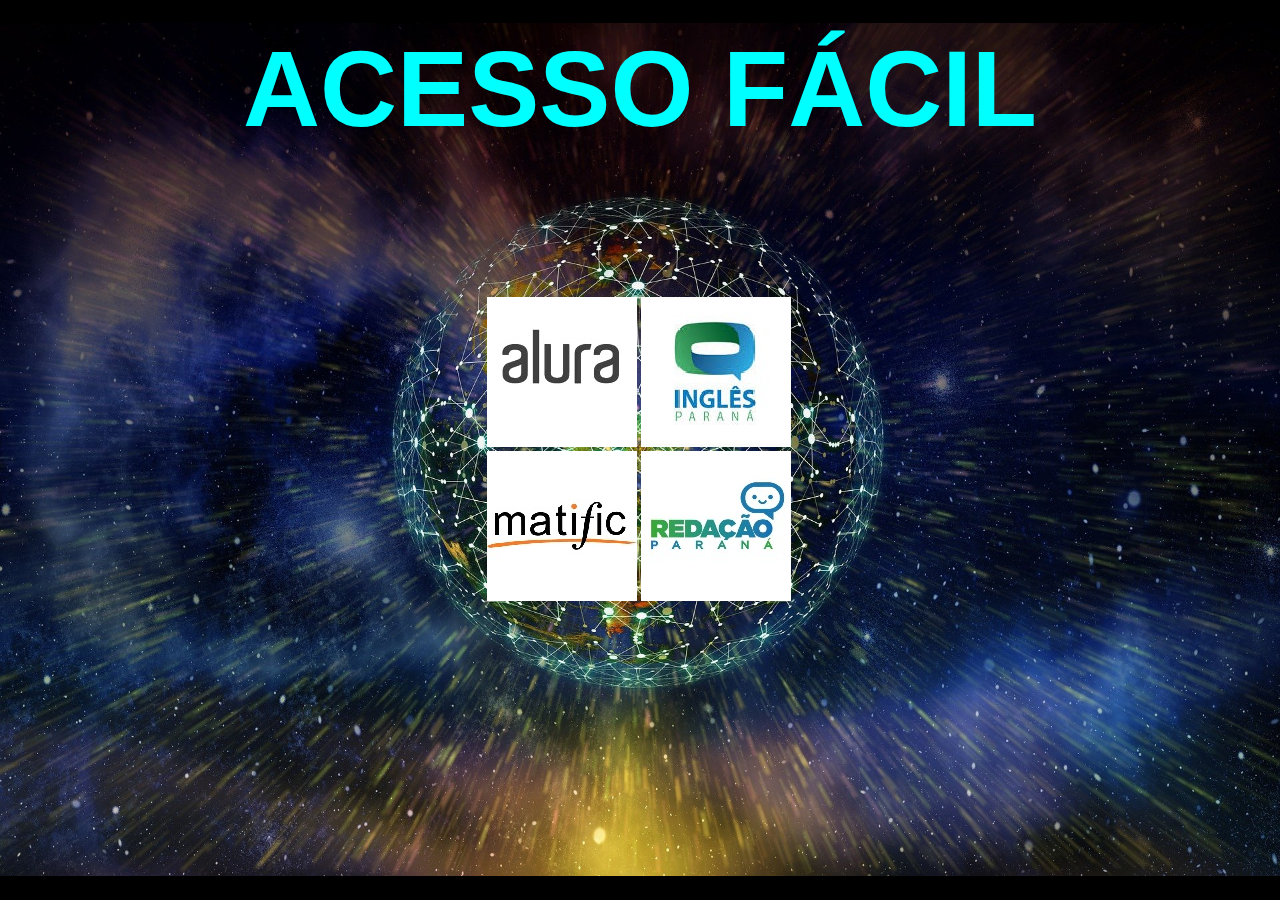
<file: plataformas.html>
<html lang="pt-br">
<head>
  <!DOCTYPE html>
  <meta charset="utf-8" />
  <meta name="viewport" content="width=device-width, initial-scale=1.0">
  <title>Acesso Fácil</title>
  <link rel="stylesheet" href="css/main.css">
</head>
<body>
  <h1 id="nomedosite">ACESSO FÁCIL</h1>

  <div id="plat-links">
    <a href="https://cursos.alura.com.br/oauth2/authorization/google"><img src="img/alura.jpg" alt="Alura" width=150px height=150px></a>
    <a href="https://inglesparana.ef.com/campus/mypage/home"><img src="img/ingles-pr.jpg" alt="Inglês Paraná" width=150px height=150px></a>
    <a href="https://www.matific.com/social/login/parana/"><img src="img/matific.jpg" alt="Matific" width=150px height=150px></a>
    <a href="https://redacao.pr.gov.br/student/home"><img src="img/redacao-pr.jpg" alt="Readação Paraná" width=150px height=150px></a>
  </div>
</body>
</html>
</file>
<file: css/main.css>
body{
  background-image: url('../img/imagem-fundo2.jpg');
  background-position: center;
  background-attachment: fixed;
  background-size: 100%;
  background-repeat: no-repeat;
  background-color: black;
}

#nomedosite{
  font-family: sans-serif;
  font-weight: bolder;
  margin-top: 20px;
  margin-bottom: 10px;
  font-size: 80pt;
  color: aqua;
  position: absolute;
  left: 50%;
  text-align: center;
  width: 800px;
  margin-left: -400px;
}

#plat-links{
  width: 306px;
  height: 306px;

  position: absolute;
  margin-top: -153px; /* e retrocede metade da altura */
  top: 50%; /* posiciona na metade da tela */
  margin-left: -153px;
  left: 50%; /* posiciona na metade da tela */
}


/*caso resolução for no máximo 400px*/
@media screen and (max-width: 400px) {
  body{
    background-image: url('../img/imagem-fundo.jpg');
    background-position: center;
    background-attachment: fixed;
    background-size: 100%;
    background-repeat: no-repeat;
    background-color: black;
  }

  #nomedosite{
    font-family: sans-serif;
    font-size: 35pt;
    color: aqua;
    position: absolute;
    left: 50%;
    text-align: center;
    width: 300px;
    margin-left: -150px;
  }

  #plat-links{
    top: 60%;
  }
}

#botaogoogle{
  width: 300px;
  height: 120px;
  background-color: white;

  margin-bottom: 15px;

  position: absolute;
  top: 50%; /* posiciona na metade da tela */
  margin-top: -60px; /* e retrocede metade da altura */
  left: 50%; /* posiciona na metade da tela */
  margin-left: -150px;
}

#titulologin{
  position: relative;
  width: auto;
  height: auto;
  left: 31%;
  font-family: sans-serif;
  font-weight: bolder;
}

#caixalogin{
  position: relative;
  left: 4%;
}

#customBtn {
  display: inline-block;
  background: #4285f4;
  color: white;
  width: 250px;
  border-radius: 5px;
  white-space: nowrap;
  text-align: center;
}
#customBtn:hover {
  cursor: pointer;
}
span.label {
  font-weight: bold;
}
span.icon {
  background: url('https://google-developers.appspot.com/identity/sign-in/g-normal.png') transparent 5px 50% no-repeat;
  display: inline-block;
  vertical-align: middle;
  width: 42px;
  height: 42px;
}
span.buttonText {
  display: inline-block;
  vertical-align: middle;
  padding-right: 42px;
  font-size: 14px;
  font-weight: bold;
  /* Use the Roboto font that is loaded in the <head> */
  font-family: 'Roboto', sans-serif;
}
</file>
